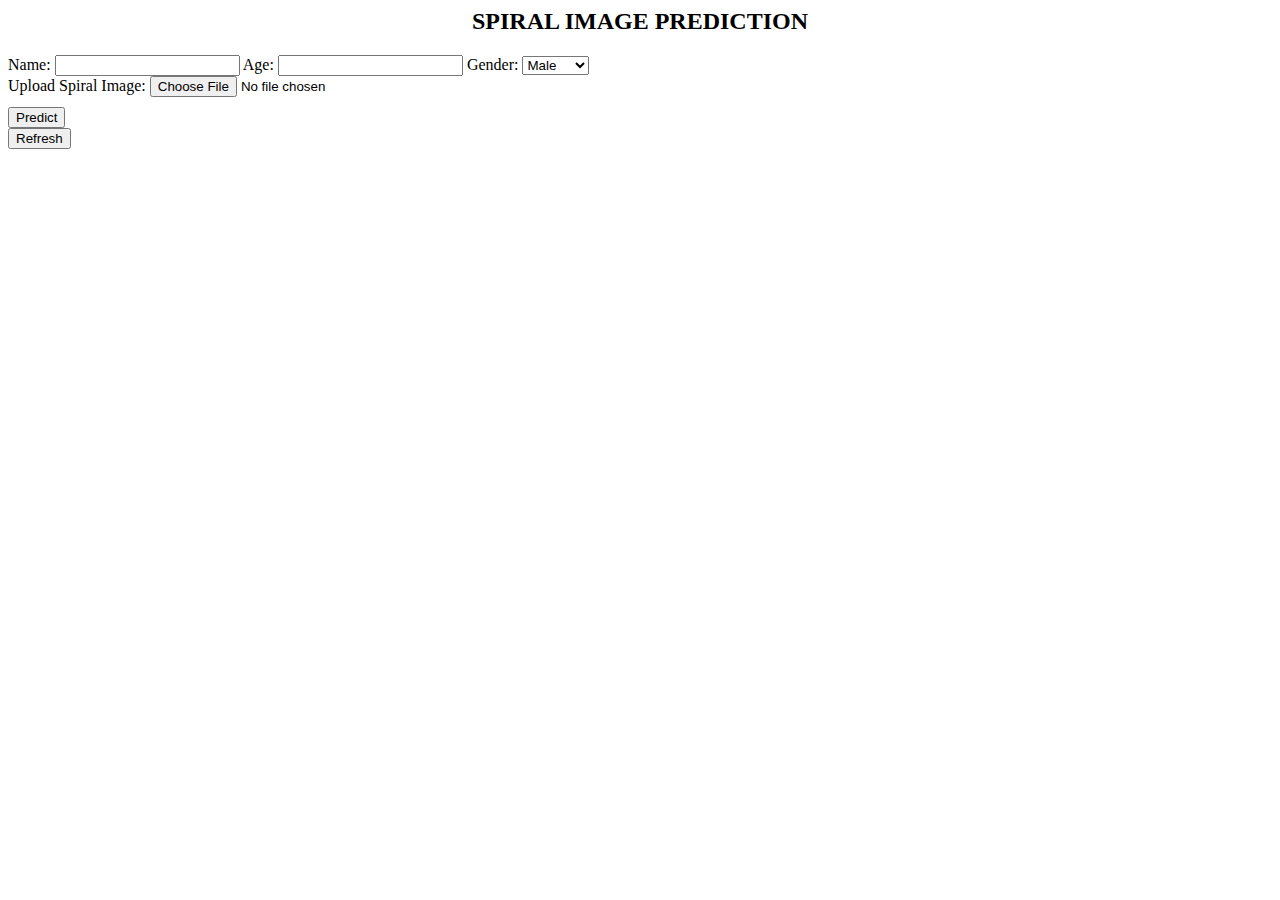
<file: templates/form1.html>
<html>
<body>
    <h2 style="text-align: center;">SPIRAL IMAGE PREDICTION</h2>
<form id="predictionForm" action="/predict" method="post" enctype="multipart/form-data">
    <label for="name">Name:</label>
        <input type="text" id="name" name="name" required>

        <label for="age">Age:</label>
        <input type="text" id="age" name="age" required>

        <label for="gender">Gender:</label>
        <select id="gender" name="gender" required>
            <option value="male">Male</option>
            <option value="female">Female</option>
        </select>
        <br>
        <div class="sub-container">
            
        </div>
        <label for="spiral_image">Upload Spiral Image:</label>
        <input type="file" id="spiral_image" name="spiral_image" accept="image/*" required>
        <br> 
        <button type="submit" id="predictButton" style="margin-top: 10px">Predict</button>
        <br>
        <button type="button" id="refreshButton">Refresh</button>
        
</form>
<script>
    document.addEventListener('DOMContentLoaded', () => {
        const formContainer = document.getElementById('formContainer');
        const refreshButton = document.getElementById('refreshButton');

        refreshButton.addEventListener('click', () => {
            // Find the form within the formContainer
            const form = formContainer.querySelector('form');

            // Reset the form fields
            form.reset();
        });
    });
</script>

</body>
</html>
</file>
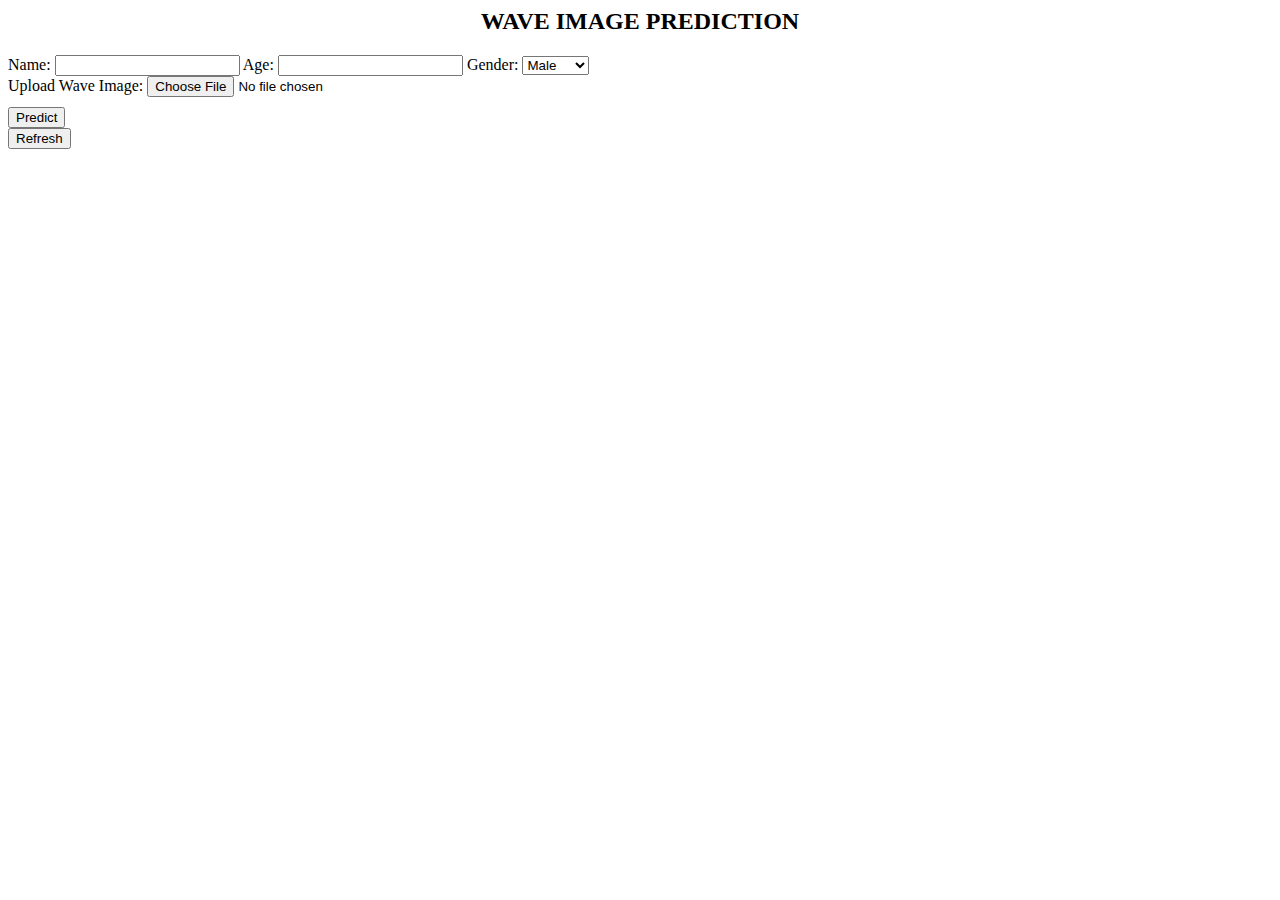
<file: templates/form2.html>
<html>
<body>
    <h2 style="text-align: center;">WAVE IMAGE PREDICTION</h2>
<form id="predictionForm2" action="/predict2" method="post" enctype="multipart/form-data">
    <label for="name">Name:</label>
        <input type="text" id="name" name="name" required>

        <label for="age">Age:</label>
        <input type="text" id="age" name="age" required>

        <label for="gender">Gender:</label>
        <select id="gender" name="gender" required>
            <option value="male">Male</option>
            <option value="female">Female</option>
        </select>
        <br>              
        <label for="wave_image">Upload Wave Image:</label>
        <input type="file" id="wave_image" name="wave_image" accept="image/*" required>
       
        <br> 
        <button type="submit" id="predictButton2" style="margin-top: 10px">Predict</button>
        <br>
        <button type="button" id="refreshButton2">Refresh</button>
        
</form>
<script>
    document.addEventListener('DOMContentLoaded', () => {
        const form = document.getElementById('predictionForm2');
        const refreshButton = document.getElementById('refreshButton2');
        form.addEventListener('submit', (event) => {
            event.preventDefault();

            const formData = new FormData(form);

            fetch('/predict2', {
                method: 'POST',
                body: formData
            })
            .then(response => response.json())
            
            .catch(error => console.error('Error:', error));
        });
        refreshButton.addEventListener('click', function () {
			// Clear the prediction result
			resultParagraph.textContent = '';
			// Optionally, reset form fields if needed
			form.reset();
		});
    });
</script>


</body>
</html>
</file>
